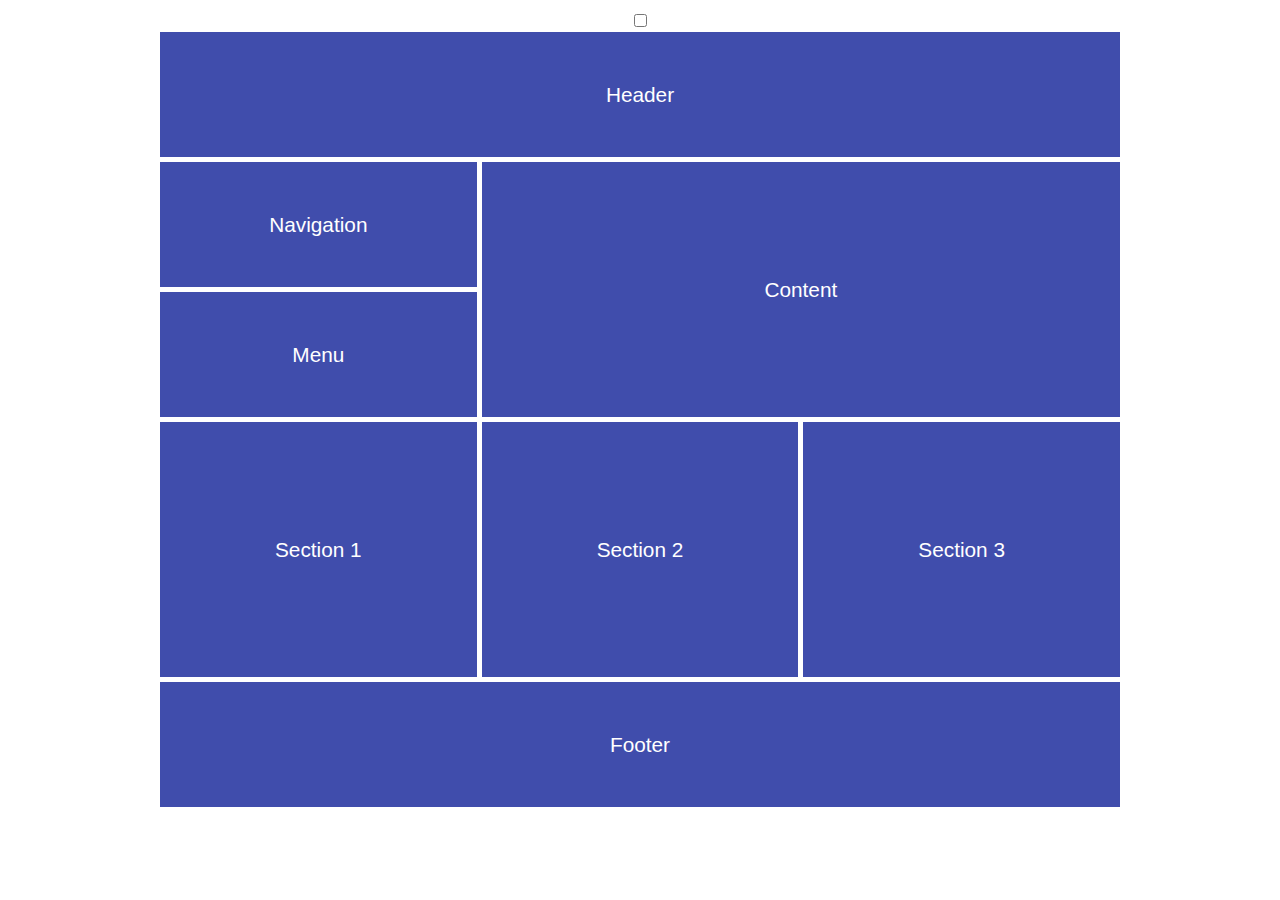
<file: index.html>
<!DOCTYPE html>
<html lang="en">
    <head>
        <meta charset="UTF-8">
        <meta name="description" content="I'm going to learn everything about building CSS Grid">
        <meta name="keywords" content="css, html, grid, styles, layout, development, front-end">
        <meta name="author" content="Volodymyr Syvoraksha">
        <meta name="viewport" content="width=device-width, initial-scale=1.0"> 
        <link rel="stylesheet" href="styles.css">
        <link rel="stylesheet" href="media-query.css">
        <title>Grid layout</title>
    </head>
    <body>
        <input type="checkbox">
        <div id="wrapper">
          
            <div class="grid">
                <p></p><p></p><p></p><p></p><p></p><p></p><p></p><p></p><p></p><p></p><p></p><p></p>
            </div>
           
            <div class="header">Header</div>
            <div class="nav">Navigation</div>
            <div class="menu">Menu</div>
            <div class="content">Content</div>
            <div class="section-1">Section 1</div>
            <div class="section-2">Section 2</div>
            <div class="section-3">Section 3</div>
            <div class="footer">Footer</div>
            
        </div>
        
    </body>
</html>
</file>
<file: styles.css>
body {
    color: #fff;
    font-family: 'Open Sans', sans-serif;
    text-align: center;
    font-size: 1.3em;
}

/*Устанавливаем grid контейнер в котором и будет размещатся весь контент*/

#wrapper {
    position: relative;
    display: grid;
    grid-template-columns: repeat(12, 1fr);
    grid-template-rows: repeat(6, minmax(125px, auto));
    grid-gap: 5px;
    max-width: 960px;
    margin: 0 auto;
}

#wrapper >* {
    background: #404dac;
}

/*Сетка которая отображает как именно grid перекрывает наш лейаут*/

.grid {
    display: grid;
    position: absolute;
    top: 0;
    left: 0;
    grid-template-columns: repeat(12, 1fr);
    grid-auto-rows: minmax(100%, auto);
    width: 100%;
    height: 100%;
    background: transparent !important;
    padding: 0;
    display: none;
}
.grid p {
    border: 1px solid;
    background: #000;
    margin: 0;
    opacity: 0.2;
}
input:checked + #wrapper .grid {
    display: grid;    
}

/*Устанавливаю размеры для каждого грид елемента, а именно сколько места они будут занимать на странице, таким образом позиционируя их внутри контейнера*/

.header {
    grid-column: 1/13;
    display: grid;
    align-items: center;
}
.nav {
    grid-column: 1/5;
    display: grid;
    align-items: center;
}
.menu {
    grid-column: 1/5;
    grid-row: 3/4;
    display: grid;
    align-items: center;
}
.content {
    grid-column: 5/13;
    grid-row: 2/4;
    display: grid;
    align-items: center;
}
.section-1 {
    grid-column: 1/5;
    grid-row: 4/6;
    display: grid;
    align-items: center;
}
.section-2 {
    grid-column: 5/9;
        grid-row: 4/6;

    display: grid;
    align-items: center;
}
.section-3 {
    grid-column: 9/13;
    grid-row: 4/6;
    display: grid;
    align-items: center;
}

.footer {
    grid-column: 1/13;
    display: grid;
    align-items: center;
}
</file>
<file: media-query.css>
@media screen and (min-width: 320px) and (max-width: 456px){
    
    #wrapper {
        grid-template-rows: repeat(8, minmax(100px, auto));
    }
    
    .header {
        grid-column: 1/13;
    }
    .nav {
        grid-column: 1/13;
    }
    .menu {
        grid-column: 1/13;
        grid-row: 3/4;
    }
    .content {
        grid-column: 1/13;
        grid-row: 4/5;
    }
    .section-1 {
        grid-column: 1/13;
        grid-row: 5/6;
    }
    .section-2 {
        grid-column: 1/13;
        grid-row: 6/7;
    }
    .section-3 {
        grid-column: 1/13;
        grid-row: 7/8;
    }
    .footer {
        grid-column: 1/13;
        grid-row: 8/9;
    }
}

@media screen and (min-width: 456px) and (max-width: 768px){
    #wrapper {
        grid-template-rows: repeat(6, minmax(100px, auto));
    }
    
    .header {
        grid-column: 1/13;
    }
    .nav {
        grid-column: 5/13;
        grid-row: 3/5;
    }
    .menu {
        grid-column: 1/5;
        grid-row: 3/5;
    }
    .content {
        grid-column: 1/13;
        grid-row: 2/3;
    }
    .section-1 {
        grid-column: 1/5;
        grid-row: 5/7;
    }
    .section-2 {
        grid-column: 5/9;
        grid-row: 5/7;
    }
    .section-3 {
        grid-column: 9/13;
        grid-row: 5/7;
    }
    .footer {
        grid-column: 1/13;
        grid-row: 7/9;
    }
}
</file>
